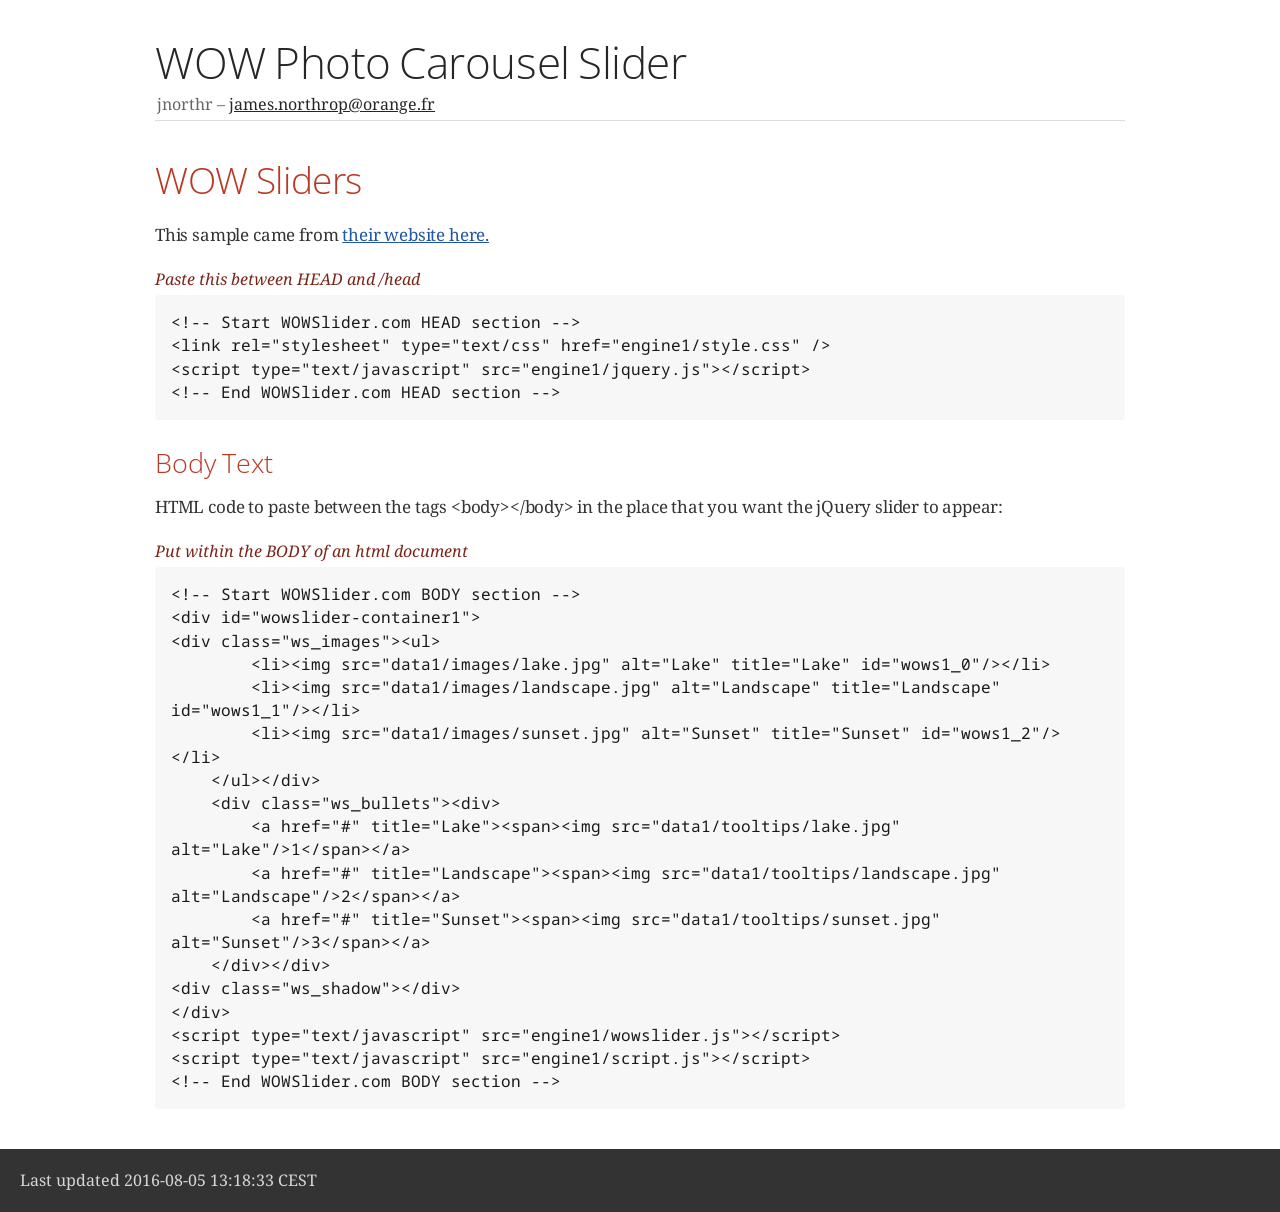
<file: src/main/resources/WOWslider.html>
<!DOCTYPE html>
<html lang="en">
<head>
<meta charset="UTF-8">
<!--[if IE]><meta http-equiv="X-UA-Compatible" content="IE=edge"><![endif]-->
<meta name="viewport" content="width=device-width, initial-scale=1.0">
<meta name="generator" content="Asciidoctor 1.5.4">
<meta name="author" content="jnorthr">
<title>WOW Photo Carousel Slider</title>
<link rel="stylesheet" href="https://fonts.googleapis.com/css?family=Open+Sans:300,300italic,400,400italic,600,600italic%7CNoto+Serif:400,400italic,700,700italic%7CDroid+Sans+Mono:400,700">
<style>
/* Asciidoctor default stylesheet | MIT License | http://asciidoctor.org */
/* Remove comment around @import statement below when using as a custom stylesheet */
/*@import "https://fonts.googleapis.com/css?family=Open+Sans:300,300italic,400,400italic,600,600italic%7CNoto+Serif:400,400italic,700,700italic%7CDroid+Sans+Mono:400,700";*/
article,aside,details,figcaption,figure,footer,header,hgroup,main,nav,section,summary{display:block}
audio,canvas,video{display:inline-block}
audio:not([controls]){display:none;height:0}
[hidden],template{display:none}
script{display:none!important}
html{font-family:sans-serif;-ms-text-size-adjust:100%;-webkit-text-size-adjust:100%}
body{margin:0}
a{background:transparent}
a:focus{outline:thin dotted}
a:active,a:hover{outline:0}
h1{font-size:2em;margin:.67em 0}
abbr[title]{border-bottom:1px dotted}
b,strong{font-weight:bold}
dfn{font-style:italic}
hr{-moz-box-sizing:content-box;box-sizing:content-box;height:0}
mark{background:#ff0;color:#000}
code,kbd,pre,samp{font-family:monospace;font-size:1em}
pre{white-space:pre-wrap}
q{quotes:"\201C" "\201D" "\2018" "\2019"}
small{font-size:80%}
sub,sup{font-size:75%;line-height:0;position:relative;vertical-align:baseline}
sup{top:-.5em}
sub{bottom:-.25em}
img{border:0}
svg:not(:root){overflow:hidden}
figure{margin:0}
fieldset{border:1px solid silver;margin:0 2px;padding:.35em .625em .75em}
legend{border:0;padding:0}
button,input,select,textarea{font-family:inherit;font-size:100%;margin:0}
button,input{line-height:normal}
button,select{text-transform:none}
button,html input[type="button"],input[type="reset"],input[type="submit"]{-webkit-appearance:button;cursor:pointer}
button[disabled],html input[disabled]{cursor:default}
input[type="checkbox"],input[type="radio"]{box-sizing:border-box;padding:0}
input[type="search"]{-webkit-appearance:textfield;-moz-box-sizing:content-box;-webkit-box-sizing:content-box;box-sizing:content-box}
input[type="search"]::-webkit-search-cancel-button,input[type="search"]::-webkit-search-decoration{-webkit-appearance:none}
button::-moz-focus-inner,input::-moz-focus-inner{border:0;padding:0}
textarea{overflow:auto;vertical-align:top}
table{border-collapse:collapse;border-spacing:0}
*,*:before,*:after{-moz-box-sizing:border-box;-webkit-box-sizing:border-box;box-sizing:border-box}
html,body{font-size:100%}
body{background:#fff;color:rgba(0,0,0,.8);padding:0;margin:0;font-family:"Noto Serif","DejaVu Serif",serif;font-weight:400;font-style:normal;line-height:1;position:relative;cursor:auto}
a:hover{cursor:pointer}
img,object,embed{max-width:100%;height:auto}
object,embed{height:100%}
img{-ms-interpolation-mode:bicubic}
.left{float:left!important}
.right{float:right!important}
.text-left{text-align:left!important}
.text-right{text-align:right!important}
.text-center{text-align:center!important}
.text-justify{text-align:justify!important}
.hide{display:none}
body{-webkit-font-smoothing:antialiased}
img,object,svg{display:inline-block;vertical-align:middle}
textarea{height:auto;min-height:50px}
select{width:100%}
.center{margin-left:auto;margin-right:auto}
.spread{width:100%}
p.lead,.paragraph.lead>p,#preamble>.sectionbody>.paragraph:first-of-type p{font-size:1.21875em;line-height:1.6}
.subheader,.admonitionblock td.content>.title,.audioblock>.title,.exampleblock>.title,.imageblock>.title,.listingblock>.title,.literalblock>.title,.stemblock>.title,.openblock>.title,.paragraph>.title,.quoteblock>.title,table.tableblock>.title,.verseblock>.title,.videoblock>.title,.dlist>.title,.olist>.title,.ulist>.title,.qlist>.title,.hdlist>.title{line-height:1.45;color:#7a2518;font-weight:400;margin-top:0;margin-bottom:.25em}
div,dl,dt,dd,ul,ol,li,h1,h2,h3,#toctitle,.sidebarblock>.content>.title,h4,h5,h6,pre,form,p,blockquote,th,td{margin:0;padding:0;direction:ltr}
a{color:#2156a5;text-decoration:underline;line-height:inherit}
a:hover,a:focus{color:#1d4b8f}
a img{border:none}
p{font-family:inherit;font-weight:400;font-size:1em;line-height:1.6;margin-bottom:1.25em;text-rendering:optimizeLegibility}
p aside{font-size:.875em;line-height:1.35;font-style:italic}
h1,h2,h3,#toctitle,.sidebarblock>.content>.title,h4,h5,h6{font-family:"Open Sans","DejaVu Sans",sans-serif;font-weight:300;font-style:normal;color:#ba3925;text-rendering:optimizeLegibility;margin-top:1em;margin-bottom:.5em;line-height:1.0125em}
h1 small,h2 small,h3 small,#toctitle small,.sidebarblock>.content>.title small,h4 small,h5 small,h6 small{font-size:60%;color:#e99b8f;line-height:0}
h1{font-size:2.125em}
h2{font-size:1.6875em}
h3,#toctitle,.sidebarblock>.content>.title{font-size:1.375em}
h4,h5{font-size:1.125em}
h6{font-size:1em}
hr{border:solid #ddddd8;border-width:1px 0 0;clear:both;margin:1.25em 0 1.1875em;height:0}
em,i{font-style:italic;line-height:inherit}
strong,b{font-weight:bold;line-height:inherit}
small{font-size:60%;line-height:inherit}
code{font-family:"Droid Sans Mono","DejaVu Sans Mono",monospace;font-weight:400;color:rgba(0,0,0,.9)}
ul,ol,dl{font-size:1em;line-height:1.6;margin-bottom:1.25em;list-style-position:outside;font-family:inherit}
ul,ol,ul.no-bullet,ol.no-bullet{margin-left:1.5em}
ul li ul,ul li ol{margin-left:1.25em;margin-bottom:0;font-size:1em}
ul.square li ul,ul.circle li ul,ul.disc li ul{list-style:inherit}
ul.square{list-style-type:square}
ul.circle{list-style-type:circle}
ul.disc{list-style-type:disc}
ul.no-bullet{list-style:none}
ol li ul,ol li ol{margin-left:1.25em;margin-bottom:0}
dl dt{margin-bottom:.3125em;font-weight:bold}
dl dd{margin-bottom:1.25em}
abbr,acronym{text-transform:uppercase;font-size:90%;color:rgba(0,0,0,.8);border-bottom:1px dotted #ddd;cursor:help}
abbr{text-transform:none}
blockquote{margin:0 0 1.25em;padding:.5625em 1.25em 0 1.1875em;border-left:1px solid #ddd}
blockquote cite{display:block;font-size:.9375em;color:rgba(0,0,0,.6)}
blockquote cite:before{content:"\2014 \0020"}
blockquote cite a,blockquote cite a:visited{color:rgba(0,0,0,.6)}
blockquote,blockquote p{line-height:1.6;color:rgba(0,0,0,.85)}
@media only screen and (min-width:768px){h1,h2,h3,#toctitle,.sidebarblock>.content>.title,h4,h5,h6{line-height:1.2}
h1{font-size:2.75em}
h2{font-size:2.3125em}
h3,#toctitle,.sidebarblock>.content>.title{font-size:1.6875em}
h4{font-size:1.4375em}}
table{background:#fff;margin-bottom:1.25em;border:solid 1px #dedede}
table thead,table tfoot{background:#f7f8f7;font-weight:bold}
table thead tr th,table thead tr td,table tfoot tr th,table tfoot tr td{padding:.5em .625em .625em;font-size:inherit;color:rgba(0,0,0,.8);text-align:left}
table tr th,table tr td{padding:.5625em .625em;font-size:inherit;color:rgba(0,0,0,.8)}
table tr.even,table tr.alt,table tr:nth-of-type(even){background:#f8f8f7}
table thead tr th,table tfoot tr th,table tbody tr td,table tr td,table tfoot tr td{display:table-cell;line-height:1.6}
body{tab-size:4}
h1,h2,h3,#toctitle,.sidebarblock>.content>.title,h4,h5,h6{line-height:1.2;word-spacing:-.05em}
h1 strong,h2 strong,h3 strong,#toctitle strong,.sidebarblock>.content>.title strong,h4 strong,h5 strong,h6 strong{font-weight:400}
.clearfix:before,.clearfix:after,.float-group:before,.float-group:after{content:" ";display:table}
.clearfix:after,.float-group:after{clear:both}
*:not(pre)>code{font-size:.9375em;font-style:normal!important;letter-spacing:0;padding:.1em .5ex;word-spacing:-.15em;background-color:#f7f7f8;-webkit-border-radius:4px;border-radius:4px;line-height:1.45;text-rendering:optimizeSpeed}
pre,pre>code{line-height:1.45;color:rgba(0,0,0,.9);font-family:"Droid Sans Mono","DejaVu Sans Mono",monospace;font-weight:400;text-rendering:optimizeSpeed}
.keyseq{color:rgba(51,51,51,.8)}
kbd{font-family:"Droid Sans Mono","DejaVu Sans Mono",monospace;display:inline-block;color:rgba(0,0,0,.8);font-size:.65em;line-height:1.45;background-color:#f7f7f7;border:1px solid #ccc;-webkit-border-radius:3px;border-radius:3px;-webkit-box-shadow:0 1px 0 rgba(0,0,0,.2),0 0 0 .1em white inset;box-shadow:0 1px 0 rgba(0,0,0,.2),0 0 0 .1em #fff inset;margin:0 .15em;padding:.2em .5em;vertical-align:middle;position:relative;top:-.1em;white-space:nowrap}
.keyseq kbd:first-child{margin-left:0}
.keyseq kbd:last-child{margin-right:0}
.menuseq,.menu{color:rgba(0,0,0,.8)}
b.button:before,b.button:after{position:relative;top:-1px;font-weight:400}
b.button:before{content:"[";padding:0 3px 0 2px}
b.button:after{content:"]";padding:0 2px 0 3px}
p a>code:hover{color:rgba(0,0,0,.9)}
#header,#content,#footnotes,#footer{width:100%;margin-left:auto;margin-right:auto;margin-top:0;margin-bottom:0;max-width:62.5em;*zoom:1;position:relative;padding-left:.9375em;padding-right:.9375em}
#header:before,#header:after,#content:before,#content:after,#footnotes:before,#footnotes:after,#footer:before,#footer:after{content:" ";display:table}
#header:after,#content:after,#footnotes:after,#footer:after{clear:both}
#content{margin-top:1.25em}
#content:before{content:none}
#header>h1:first-child{color:rgba(0,0,0,.85);margin-top:2.25rem;margin-bottom:0}
#header>h1:first-child+#toc{margin-top:8px;border-top:1px solid #ddddd8}
#header>h1:only-child,body.toc2 #header>h1:nth-last-child(2){border-bottom:1px solid #ddddd8;padding-bottom:8px}
#header .details{border-bottom:1px solid #ddddd8;line-height:1.45;padding-top:.25em;padding-bottom:.25em;padding-left:.25em;color:rgba(0,0,0,.6);display:-ms-flexbox;display:-webkit-flex;display:flex;-ms-flex-flow:row wrap;-webkit-flex-flow:row wrap;flex-flow:row wrap}
#header .details span:first-child{margin-left:-.125em}
#header .details span.email a{color:rgba(0,0,0,.85)}
#header .details br{display:none}
#header .details br+span:before{content:"\00a0\2013\00a0"}
#header .details br+span.author:before{content:"\00a0\22c5\00a0";color:rgba(0,0,0,.85)}
#header .details br+span#revremark:before{content:"\00a0|\00a0"}
#header #revnumber{text-transform:capitalize}
#header #revnumber:after{content:"\00a0"}
#content>h1:first-child:not([class]){color:rgba(0,0,0,.85);border-bottom:1px solid #ddddd8;padding-bottom:8px;margin-top:0;padding-top:1rem;margin-bottom:1.25rem}
#toc{border-bottom:1px solid #efefed;padding-bottom:.5em}
#toc>ul{margin-left:.125em}
#toc ul.sectlevel0>li>a{font-style:italic}
#toc ul.sectlevel0 ul.sectlevel1{margin:.5em 0}
#toc ul{font-family:"Open Sans","DejaVu Sans",sans-serif;list-style-type:none}
#toc li{line-height:1.3334;margin-top:.3334em}
#toc a{text-decoration:none}
#toc a:active{text-decoration:underline}
#toctitle{color:#7a2518;font-size:1.2em}
@media only screen and (min-width:768px){#toctitle{font-size:1.375em}
body.toc2{padding-left:15em;padding-right:0}
#toc.toc2{margin-top:0!important;background-color:#f8f8f7;position:fixed;width:15em;left:0;top:0;border-right:1px solid #efefed;border-top-width:0!important;border-bottom-width:0!important;z-index:1000;padding:1.25em 1em;height:100%;overflow:auto}
#toc.toc2 #toctitle{margin-top:0;margin-bottom:.8rem;font-size:1.2em}
#toc.toc2>ul{font-size:.9em;margin-bottom:0}
#toc.toc2 ul ul{margin-left:0;padding-left:1em}
#toc.toc2 ul.sectlevel0 ul.sectlevel1{padding-left:0;margin-top:.5em;margin-bottom:.5em}
body.toc2.toc-right{padding-left:0;padding-right:15em}
body.toc2.toc-right #toc.toc2{border-right-width:0;border-left:1px solid #efefed;left:auto;right:0}}
@media only screen and (min-width:1280px){body.toc2{padding-left:20em;padding-right:0}
#toc.toc2{width:20em}
#toc.toc2 #toctitle{font-size:1.375em}
#toc.toc2>ul{font-size:.95em}
#toc.toc2 ul ul{padding-left:1.25em}
body.toc2.toc-right{padding-left:0;padding-right:20em}}
#content #toc{border-style:solid;border-width:1px;border-color:#e0e0dc;margin-bottom:1.25em;padding:1.25em;background:#f8f8f7;-webkit-border-radius:4px;border-radius:4px}
#content #toc>:first-child{margin-top:0}
#content #toc>:last-child{margin-bottom:0}
#footer{max-width:100%;background-color:rgba(0,0,0,.8);padding:1.25em}
#footer-text{color:rgba(255,255,255,.8);line-height:1.44}
.sect1{padding-bottom:.625em}
@media only screen and (min-width:768px){.sect1{padding-bottom:1.25em}}
.sect1+.sect1{border-top:1px solid #efefed}
#content h1>a.anchor,h2>a.anchor,h3>a.anchor,#toctitle>a.anchor,.sidebarblock>.content>.title>a.anchor,h4>a.anchor,h5>a.anchor,h6>a.anchor{position:absolute;z-index:1001;width:1.5ex;margin-left:-1.5ex;display:block;text-decoration:none!important;visibility:hidden;text-align:center;font-weight:400}
#content h1>a.anchor:before,h2>a.anchor:before,h3>a.anchor:before,#toctitle>a.anchor:before,.sidebarblock>.content>.title>a.anchor:before,h4>a.anchor:before,h5>a.anchor:before,h6>a.anchor:before{content:"\00A7";font-size:.85em;display:block;padding-top:.1em}
#content h1:hover>a.anchor,#content h1>a.anchor:hover,h2:hover>a.anchor,h2>a.anchor:hover,h3:hover>a.anchor,#toctitle:hover>a.anchor,.sidebarblock>.content>.title:hover>a.anchor,h3>a.anchor:hover,#toctitle>a.anchor:hover,.sidebarblock>.content>.title>a.anchor:hover,h4:hover>a.anchor,h4>a.anchor:hover,h5:hover>a.anchor,h5>a.anchor:hover,h6:hover>a.anchor,h6>a.anchor:hover{visibility:visible}
#content h1>a.link,h2>a.link,h3>a.link,#toctitle>a.link,.sidebarblock>.content>.title>a.link,h4>a.link,h5>a.link,h6>a.link{color:#ba3925;text-decoration:none}
#content h1>a.link:hover,h2>a.link:hover,h3>a.link:hover,#toctitle>a.link:hover,.sidebarblock>.content>.title>a.link:hover,h4>a.link:hover,h5>a.link:hover,h6>a.link:hover{color:#a53221}
.audioblock,.imageblock,.literalblock,.listingblock,.stemblock,.videoblock{margin-bottom:1.25em}
.admonitionblock td.content>.title,.audioblock>.title,.exampleblock>.title,.imageblock>.title,.listingblock>.title,.literalblock>.title,.stemblock>.title,.openblock>.title,.paragraph>.title,.quoteblock>.title,table.tableblock>.title,.verseblock>.title,.videoblock>.title,.dlist>.title,.olist>.title,.ulist>.title,.qlist>.title,.hdlist>.title{text-rendering:optimizeLegibility;text-align:left;font-family:"Noto Serif","DejaVu Serif",serif;font-size:1rem;font-style:italic}
table.tableblock>caption.title{white-space:nowrap;overflow:visible;max-width:0}
.paragraph.lead>p,#preamble>.sectionbody>.paragraph:first-of-type p{color:rgba(0,0,0,.85)}
table.tableblock #preamble>.sectionbody>.paragraph:first-of-type p{font-size:inherit}
.admonitionblock>table{border-collapse:separate;border:0;background:none;width:100%}
.admonitionblock>table td.icon{text-align:center;width:80px}
.admonitionblock>table td.icon img{max-width:none}
.admonitionblock>table td.icon .title{font-weight:bold;font-family:"Open Sans","DejaVu Sans",sans-serif;text-transform:uppercase}
.admonitionblock>table td.content{padding-left:1.125em;padding-right:1.25em;border-left:1px solid #ddddd8;color:rgba(0,0,0,.6)}
.admonitionblock>table td.content>:last-child>:last-child{margin-bottom:0}
.exampleblock>.content{border-style:solid;border-width:1px;border-color:#e6e6e6;margin-bottom:1.25em;padding:1.25em;background:#fff;-webkit-border-radius:4px;border-radius:4px}
.exampleblock>.content>:first-child{margin-top:0}
.exampleblock>.content>:last-child{margin-bottom:0}
.sidebarblock{border-style:solid;border-width:1px;border-color:#e0e0dc;margin-bottom:1.25em;padding:1.25em;background:#f8f8f7;-webkit-border-radius:4px;border-radius:4px}
.sidebarblock>:first-child{margin-top:0}
.sidebarblock>:last-child{margin-bottom:0}
.sidebarblock>.content>.title{color:#7a2518;margin-top:0;text-align:center}
.exampleblock>.content>:last-child>:last-child,.exampleblock>.content .olist>ol>li:last-child>:last-child,.exampleblock>.content .ulist>ul>li:last-child>:last-child,.exampleblock>.content .qlist>ol>li:last-child>:last-child,.sidebarblock>.content>:last-child>:last-child,.sidebarblock>.content .olist>ol>li:last-child>:last-child,.sidebarblock>.content .ulist>ul>li:last-child>:last-child,.sidebarblock>.content .qlist>ol>li:last-child>:last-child{margin-bottom:0}
.literalblock pre,.listingblock pre:not(.highlight),.listingblock pre[class="highlight"],.listingblock pre[class^="highlight "],.listingblock pre.CodeRay,.listingblock pre.prettyprint{background:#f7f7f8}
.sidebarblock .literalblock pre,.sidebarblock .listingblock pre:not(.highlight),.sidebarblock .listingblock pre[class="highlight"],.sidebarblock .listingblock pre[class^="highlight "],.sidebarblock .listingblock pre.CodeRay,.sidebarblock .listingblock pre.prettyprint{background:#f2f1f1}
.literalblock pre,.literalblock pre[class],.listingblock pre,.listingblock pre[class]{-webkit-border-radius:4px;border-radius:4px;word-wrap:break-word;padding:1em;font-size:.8125em}
.literalblock pre.nowrap,.literalblock pre[class].nowrap,.listingblock pre.nowrap,.listingblock pre[class].nowrap{overflow-x:auto;white-space:pre;word-wrap:normal}
@media only screen and (min-width:768px){.literalblock pre,.literalblock pre[class],.listingblock pre,.listingblock pre[class]{font-size:.90625em}}
@media only screen and (min-width:1280px){.literalblock pre,.literalblock pre[class],.listingblock pre,.listingblock pre[class]{font-size:1em}}
.literalblock.output pre{color:#f7f7f8;background-color:rgba(0,0,0,.9)}
.listingblock pre.highlightjs{padding:0}
.listingblock pre.highlightjs>code{padding:1em;-webkit-border-radius:4px;border-radius:4px}
.listingblock pre.prettyprint{border-width:0}
.listingblock>.content{position:relative}
.listingblock code[data-lang]:before{display:none;content:attr(data-lang);position:absolute;font-size:.75em;top:.425rem;right:.5rem;line-height:1;text-transform:uppercase;color:#999}
.listingblock:hover code[data-lang]:before{display:block}
.listingblock.terminal pre .command:before{content:attr(data-prompt);padding-right:.5em;color:#999}
.listingblock.terminal pre .command:not([data-prompt]):before{content:"$"}
table.pyhltable{border-collapse:separate;border:0;margin-bottom:0;background:none}
table.pyhltable td{vertical-align:top;padding-top:0;padding-bottom:0;line-height:1.45}
table.pyhltable td.code{padding-left:.75em;padding-right:0}
pre.pygments .lineno,table.pyhltable td:not(.code){color:#999;padding-left:0;padding-right:.5em;border-right:1px solid #ddddd8}
pre.pygments .lineno{display:inline-block;margin-right:.25em}
table.pyhltable .linenodiv{background:none!important;padding-right:0!important}
.quoteblock{margin:0 1em 1.25em 1.5em;display:table}
.quoteblock>.title{margin-left:-1.5em;margin-bottom:.75em}
.quoteblock blockquote,.quoteblock blockquote p{color:rgba(0,0,0,.85);font-size:1.15rem;line-height:1.75;word-spacing:.1em;letter-spacing:0;font-style:italic;text-align:justify}
.quoteblock blockquote{margin:0;padding:0;border:0}
.quoteblock blockquote:before{content:"\201c";float:left;font-size:2.75em;font-weight:bold;line-height:.6em;margin-left:-.6em;color:#7a2518;text-shadow:0 1px 2px rgba(0,0,0,.1)}
.quoteblock blockquote>.paragraph:last-child p{margin-bottom:0}
.quoteblock .attribution{margin-top:.5em;margin-right:.5ex;text-align:right}
.quoteblock .quoteblock{margin-left:0;margin-right:0;padding:.5em 0;border-left:3px solid rgba(0,0,0,.6)}
.quoteblock .quoteblock blockquote{padding:0 0 0 .75em}
.quoteblock .quoteblock blockquote:before{display:none}
.verseblock{margin:0 1em 1.25em 1em}
.verseblock pre{font-family:"Open Sans","DejaVu Sans",sans;font-size:1.15rem;color:rgba(0,0,0,.85);font-weight:300;text-rendering:optimizeLegibility}
.verseblock pre strong{font-weight:400}
.verseblock .attribution{margin-top:1.25rem;margin-left:.5ex}
.quoteblock .attribution,.verseblock .attribution{font-size:.9375em;line-height:1.45;font-style:italic}
.quoteblock .attribution br,.verseblock .attribution br{display:none}
.quoteblock .attribution cite,.verseblock .attribution cite{display:block;letter-spacing:-.025em;color:rgba(0,0,0,.6)}
.quoteblock.abstract{margin:0 0 1.25em 0;display:block}
.quoteblock.abstract blockquote,.quoteblock.abstract blockquote p{text-align:left;word-spacing:0}
.quoteblock.abstract blockquote:before,.quoteblock.abstract blockquote p:first-of-type:before{display:none}
table.tableblock{max-width:100%;border-collapse:separate}
table.tableblock td>.paragraph:last-child p>p:last-child,table.tableblock th>p:last-child,table.tableblock td>p:last-child{margin-bottom:0}
table.tableblock,th.tableblock,td.tableblock{border:0 solid #dedede}
table.grid-all th.tableblock,table.grid-all td.tableblock{border-width:0 1px 1px 0}
table.grid-all tfoot>tr>th.tableblock,table.grid-all tfoot>tr>td.tableblock{border-width:1px 1px 0 0}
table.grid-cols th.tableblock,table.grid-cols td.tableblock{border-width:0 1px 0 0}
table.grid-all *>tr>.tableblock:last-child,table.grid-cols *>tr>.tableblock:last-child{border-right-width:0}
table.grid-rows th.tableblock,table.grid-rows td.tableblock{border-width:0 0 1px 0}
table.grid-all tbody>tr:last-child>th.tableblock,table.grid-all tbody>tr:last-child>td.tableblock,table.grid-all thead:last-child>tr>th.tableblock,table.grid-rows tbody>tr:last-child>th.tableblock,table.grid-rows tbody>tr:last-child>td.tableblock,table.grid-rows thead:last-child>tr>th.tableblock{border-bottom-width:0}
table.grid-rows tfoot>tr>th.tableblock,table.grid-rows tfoot>tr>td.tableblock{border-width:1px 0 0 0}
table.frame-all{border-width:1px}
table.frame-sides{border-width:0 1px}
table.frame-topbot{border-width:1px 0}
th.halign-left,td.halign-left{text-align:left}
th.halign-right,td.halign-right{text-align:right}
th.halign-center,td.halign-center{text-align:center}
th.valign-top,td.valign-top{vertical-align:top}
th.valign-bottom,td.valign-bottom{vertical-align:bottom}
th.valign-middle,td.valign-middle{vertical-align:middle}
table thead th,table tfoot th{font-weight:bold}
tbody tr th{display:table-cell;line-height:1.6;background:#f7f8f7}
tbody tr th,tbody tr th p,tfoot tr th,tfoot tr th p{color:rgba(0,0,0,.8);font-weight:bold}
p.tableblock>code:only-child{background:none;padding:0}
p.tableblock{font-size:1em}
td>div.verse{white-space:pre}
ol{margin-left:1.75em}
ul li ol{margin-left:1.5em}
dl dd{margin-left:1.125em}
dl dd:last-child,dl dd:last-child>:last-child{margin-bottom:0}
ol>li p,ul>li p,ul dd,ol dd,.olist .olist,.ulist .ulist,.ulist .olist,.olist .ulist{margin-bottom:.625em}
ul.unstyled,ol.unnumbered,ul.checklist,ul.none{list-style-type:none}
ul.unstyled,ol.unnumbered,ul.checklist{margin-left:.625em}
ul.checklist li>p:first-child>.fa-square-o:first-child,ul.checklist li>p:first-child>.fa-check-square-o:first-child{width:1em;font-size:.85em}
ul.checklist li>p:first-child>input[type="checkbox"]:first-child{width:1em;position:relative;top:1px}
ul.inline{margin:0 auto .625em auto;margin-left:-1.375em;margin-right:0;padding:0;list-style:none;overflow:hidden}
ul.inline>li{list-style:none;float:left;margin-left:1.375em;display:block}
ul.inline>li>*{display:block}
.unstyled dl dt{font-weight:400;font-style:normal}
ol.arabic{list-style-type:decimal}
ol.decimal{list-style-type:decimal-leading-zero}
ol.loweralpha{list-style-type:lower-alpha}
ol.upperalpha{list-style-type:upper-alpha}
ol.lowerroman{list-style-type:lower-roman}
ol.upperroman{list-style-type:upper-roman}
ol.lowergreek{list-style-type:lower-greek}
.hdlist>table,.colist>table{border:0;background:none}
.hdlist>table>tbody>tr,.colist>table>tbody>tr{background:none}
td.hdlist1,td.hdlist2{vertical-align:top;padding:0 .625em}
td.hdlist1{font-weight:bold;padding-bottom:1.25em}
.literalblock+.colist,.listingblock+.colist{margin-top:-.5em}
.colist>table tr>td:first-of-type{padding:0 .75em;line-height:1}
.colist>table tr>td:last-of-type{padding:.25em 0}
.thumb,.th{line-height:0;display:inline-block;border:solid 4px #fff;-webkit-box-shadow:0 0 0 1px #ddd;box-shadow:0 0 0 1px #ddd}
.imageblock.left,.imageblock[style*="float: left"]{margin:.25em .625em 1.25em 0}
.imageblock.right,.imageblock[style*="float: right"]{margin:.25em 0 1.25em .625em}
.imageblock>.title{margin-bottom:0}
.imageblock.thumb,.imageblock.th{border-width:6px}
.imageblock.thumb>.title,.imageblock.th>.title{padding:0 .125em}
.image.left,.image.right{margin-top:.25em;margin-bottom:.25em;display:inline-block;line-height:0}
.image.left{margin-right:.625em}
.image.right{margin-left:.625em}
a.image{text-decoration:none;display:inline-block}
a.image object{pointer-events:none}
sup.footnote,sup.footnoteref{font-size:.875em;position:static;vertical-align:super}
sup.footnote a,sup.footnoteref a{text-decoration:none}
sup.footnote a:active,sup.footnoteref a:active{text-decoration:underline}
#footnotes{padding-top:.75em;padding-bottom:.75em;margin-bottom:.625em}
#footnotes hr{width:20%;min-width:6.25em;margin:-.25em 0 .75em 0;border-width:1px 0 0 0}
#footnotes .footnote{padding:0 .375em 0 .225em;line-height:1.3334;font-size:.875em;margin-left:1.2em;text-indent:-1.05em;margin-bottom:.2em}
#footnotes .footnote a:first-of-type{font-weight:bold;text-decoration:none}
#footnotes .footnote:last-of-type{margin-bottom:0}
#content #footnotes{margin-top:-.625em;margin-bottom:0;padding:.75em 0}
.gist .file-data>table{border:0;background:#fff;width:100%;margin-bottom:0}
.gist .file-data>table td.line-data{width:99%}
div.unbreakable{page-break-inside:avoid}
.big{font-size:larger}
.small{font-size:smaller}
.underline{text-decoration:underline}
.overline{text-decoration:overline}
.line-through{text-decoration:line-through}
.aqua{color:#00bfbf}
.aqua-background{background-color:#00fafa}
.black{color:#000}
.black-background{background-color:#000}
.blue{color:#0000bf}
.blue-background{background-color:#0000fa}
.fuchsia{color:#bf00bf}
.fuchsia-background{background-color:#fa00fa}
.gray{color:#606060}
.gray-background{background-color:#7d7d7d}
.green{color:#006000}
.green-background{background-color:#007d00}
.lime{color:#00bf00}
.lime-background{background-color:#00fa00}
.maroon{color:#600000}
.maroon-background{background-color:#7d0000}
.navy{color:#000060}
.navy-background{background-color:#00007d}
.olive{color:#606000}
.olive-background{background-color:#7d7d00}
.purple{color:#600060}
.purple-background{background-color:#7d007d}
.red{color:#bf0000}
.red-background{background-color:#fa0000}
.silver{color:#909090}
.silver-background{background-color:#bcbcbc}
.teal{color:#006060}
.teal-background{background-color:#007d7d}
.white{color:#bfbfbf}
.white-background{background-color:#fafafa}
.yellow{color:#bfbf00}
.yellow-background{background-color:#fafa00}
span.icon>.fa{cursor:default}
.admonitionblock td.icon [class^="fa icon-"]{font-size:2.5em;text-shadow:1px 1px 2px rgba(0,0,0,.5);cursor:default}
.admonitionblock td.icon .icon-note:before{content:"\f05a";color:#19407c}
.admonitionblock td.icon .icon-tip:before{content:"\f0eb";text-shadow:1px 1px 2px rgba(155,155,0,.8);color:#111}
.admonitionblock td.icon .icon-warning:before{content:"\f071";color:#bf6900}
.admonitionblock td.icon .icon-caution:before{content:"\f06d";color:#bf3400}
.admonitionblock td.icon .icon-important:before{content:"\f06a";color:#bf0000}
.conum[data-value]{display:inline-block;color:#fff!important;background-color:rgba(0,0,0,.8);-webkit-border-radius:100px;border-radius:100px;text-align:center;font-size:.75em;width:1.67em;height:1.67em;line-height:1.67em;font-family:"Open Sans","DejaVu Sans",sans-serif;font-style:normal;font-weight:bold}
.conum[data-value] *{color:#fff!important}
.conum[data-value]+b{display:none}
.conum[data-value]:after{content:attr(data-value)}
pre .conum[data-value]{position:relative;top:-.125em}
b.conum *{color:inherit!important}
.conum:not([data-value]):empty{display:none}
dt,th.tableblock,td.content,div.footnote{text-rendering:optimizeLegibility}
h1,h2,p,td.content,span.alt{letter-spacing:-.01em}
p strong,td.content strong,div.footnote strong{letter-spacing:-.005em}
p,blockquote,dt,td.content,span.alt{font-size:1.0625rem}
p{margin-bottom:1.25rem}
.sidebarblock p,.sidebarblock dt,.sidebarblock td.content,p.tableblock{font-size:1em}
.exampleblock>.content{background-color:#fffef7;border-color:#e0e0dc;-webkit-box-shadow:0 1px 4px #e0e0dc;box-shadow:0 1px 4px #e0e0dc}
.print-only{display:none!important}
@media print{@page{margin:1.25cm .75cm}
*{-webkit-box-shadow:none!important;box-shadow:none!important;text-shadow:none!important}
a{color:inherit!important;text-decoration:underline!important}
a.bare,a[href^="#"],a[href^="mailto:"]{text-decoration:none!important}
a[href^="http:"]:not(.bare):after,a[href^="https:"]:not(.bare):after{content:"(" attr(href) ")";display:inline-block;font-size:.875em;padding-left:.25em}
abbr[title]:after{content:" (" attr(title) ")"}
pre,blockquote,tr,img,object,svg{page-break-inside:avoid}
thead{display:table-header-group}
svg{max-width:100%}
p,blockquote,dt,td.content{font-size:1em;orphans:3;widows:3}
h2,h3,#toctitle,.sidebarblock>.content>.title{page-break-after:avoid}
#toc,.sidebarblock,.exampleblock>.content{background:none!important}
#toc{border-bottom:1px solid #ddddd8!important;padding-bottom:0!important}
.sect1{padding-bottom:0!important}
.sect1+.sect1{border:0!important}
#header>h1:first-child{margin-top:1.25rem}
body.book #header{text-align:center}
body.book #header>h1:first-child{border:0!important;margin:2.5em 0 1em 0}
body.book #header .details{border:0!important;display:block;padding:0!important}
body.book #header .details span:first-child{margin-left:0!important}
body.book #header .details br{display:block}
body.book #header .details br+span:before{content:none!important}
body.book #toc{border:0!important;text-align:left!important;padding:0!important;margin:0!important}
body.book #toc,body.book #preamble,body.book h1.sect0,body.book .sect1>h2{page-break-before:always}
.listingblock code[data-lang]:before{display:block}
#footer{background:none!important;padding:0 .9375em}
#footer-text{color:rgba(0,0,0,.6)!important;font-size:.9em}
.hide-on-print{display:none!important}
.print-only{display:block!important}
.hide-for-print{display:none!important}
.show-for-print{display:inherit!important}}
</style>
</head>
<body class="article">
<div id="header">
<h1>WOW Photo Carousel Slider</h1>
<div class="details">
<span id="author" class="author">jnorthr</span><br>
<span id="email" class="email"><a href="mailto:james.northrop@orange.fr">james.northrop@orange.fr</a></span><br>
</div>
</div>
<div id="content">
<div class="sect1">
<h2 id="_wow_sliders">WOW Sliders</h2>
<div class="sectionbody">
<div class="paragraph">
<p>This sample came from <a href="http://wowslider.com/bootstrap-carousel-example-shift-demo.html">their website here.</a></p>
</div>
<div class="listingblock">
<div class="title">Paste this between HEAD and /head</div>
<div class="content">
<pre>&lt;!-- Start WOWSlider.com HEAD section --&gt;
&lt;link rel="stylesheet" type="text/css" href="engine1/style.css" /&gt;
&lt;script type="text/javascript" src="engine1/jquery.js"&gt;&lt;/script&gt;
&lt;!-- End WOWSlider.com HEAD section --&gt;</pre>
</div>
</div>
<div class="sect2">
<h3 id="_body_text">Body Text</h3>
<div class="paragraph">
<p>HTML code to paste between the tags &lt;body&gt;&lt;/body&gt; in the place that you want the jQuery slider to appear:</p>
</div>
<div class="listingblock">
<div class="title">Put within the BODY of an html document</div>
<div class="content">
<pre>&lt;!-- Start WOWSlider.com BODY section --&gt;
&lt;div id="wowslider-container1"&gt;
&lt;div class="ws_images"&gt;&lt;ul&gt;
		&lt;li&gt;&lt;img src="data1/images/lake.jpg" alt="Lake" title="Lake" id="wows1_0"/&gt;&lt;/li&gt;
		&lt;li&gt;&lt;img src="data1/images/landscape.jpg" alt="Landscape" title="Landscape" id="wows1_1"/&gt;&lt;/li&gt;
		&lt;li&gt;&lt;img src="data1/images/sunset.jpg" alt="Sunset" title="Sunset" id="wows1_2"/&gt;&lt;/li&gt;
	&lt;/ul&gt;&lt;/div&gt;
	&lt;div class="ws_bullets"&gt;&lt;div&gt;
		&lt;a href="#" title="Lake"&gt;&lt;span&gt;&lt;img src="data1/tooltips/lake.jpg" alt="Lake"/&gt;1&lt;/span&gt;&lt;/a&gt;
		&lt;a href="#" title="Landscape"&gt;&lt;span&gt;&lt;img src="data1/tooltips/landscape.jpg" alt="Landscape"/&gt;2&lt;/span&gt;&lt;/a&gt;
		&lt;a href="#" title="Sunset"&gt;&lt;span&gt;&lt;img src="data1/tooltips/sunset.jpg" alt="Sunset"/&gt;3&lt;/span&gt;&lt;/a&gt;
	&lt;/div&gt;&lt;/div&gt;
&lt;div class="ws_shadow"&gt;&lt;/div&gt;
&lt;/div&gt;
&lt;script type="text/javascript" src="engine1/wowslider.js"&gt;&lt;/script&gt;
&lt;script type="text/javascript" src="engine1/script.js"&gt;&lt;/script&gt;
&lt;!-- End WOWSlider.com BODY section --&gt;</pre>
</div>
</div>
</div>
</div>
</div>
</div>
<div id="footer">
<div id="footer-text">
Last updated 2016-08-05 13:18:33 CEST
</div>
</div>
</body>
</html>
</file>
